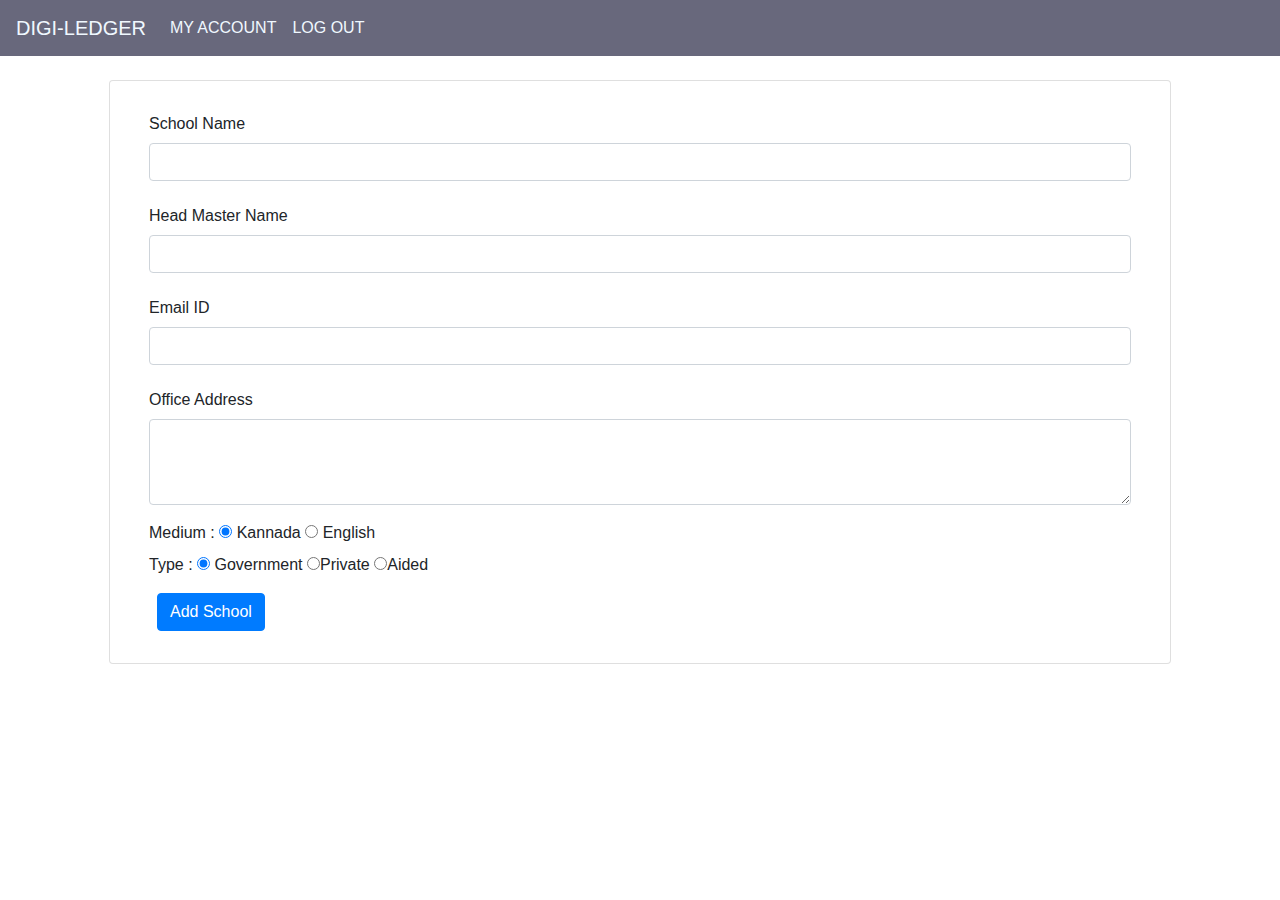
<file: DIGI-LEDGER/DistAdmin/add_school.html>
<!doctype html>
<html lang="en">
  <head>
    <!-- Required meta tags -->
    <meta charset="utf-8">
    <meta name="viewport" content="width=device-width, initial-scale=1, shrink-to-fit=no">

    <!-- Bootstrap CSS -->
    <link rel="stylesheet" href="https://maxcdn.bootstrapcdn.com/bootstrap/4.0.0/css/bootstrap.min.css" integrity="sha384-Gn5384xqQ1aoWXA+058RXPxPg6fy4IWvTNh0E263XmFcJlSAwiGgFAW/dAiS6JXm" crossorigin="anonymous">

    <title>Admin | Home</title>
  </head>
  <body>


    <nav class="navbar navbar-expand-md navbar-light" style="background-color: rgb(104, 104, 124);">
        <!-- Brand -->
        <a class="navbar-brand" href="#" style="color: aliceblue;">DIGI-LEDGER</a>
      
        <!-- Toggler/collapsibe Button -->
        <button class="navbar-toggler" type="button" data-toggle="collapse" data-target="#collapsibleNavbar">
          <span class="navbar-toggler-icon"></span>
        </button>
      
        <!-- Navbar links -->
        <div class="collapse navbar-collapse" id="collapsibleNavbar">
          <ul class="navbar-nav nav navbar-right" >
            <li class="nav-item"  >
              <a class="nav-link" href="#"  style="color: aliceblue;">MY ACCOUNT</a>
            </li>
            <li class="nav-item">
              <a class="nav-link" href="#"  style="color: aliceblue;">LOG OUT</a>
            </li>
            <!-- <li class="nav-item">
              <a class="nav-link" href="#">Link</a>
            </li> -->
          </ul>
        </div>
      </nav>

        <div class="container">
            <div class="row card m-4 p-4">
                <div class="col-12">
                    <form action="add_school.php" method="post">
                        <div class='form-group'>
                            <label for='message-text' class='col-form-label'> School Name</label>
                            <input type='text' class='form-control' name="school_name" id='school_name'>
                        </div>
                        <div class='form-group'>
                            <label for='message-text' class='col-form-label'> Head Master Name</label>
                            <input type='text' class='form-control' name="hm_name" id='hm_name'>
                        </div>
                        <div class='form-group'>
                            <label for='message-text' class='col-form-label'>Email ID</label>
                            <input type='email' class='form-control' name="email_id" id='email_id'>
                        </div>
                        <div class='form-group'>
                            <label for='message-text' class='col-form-label'>Office Address</label>
                            <textarea class='form-control' rows='3' name="address" id='address'></textarea>
                        </div>
                        <div>
                            <label>Medium : </label>
                            <label class="radio-inline"><input type="radio" name="radio" checked> Kannada</label>
                            <label class="radio-inline"><input type="radio" name="radio"> English</label>
                        </div>
                        <div>
                            <label>Type : </label>
                            <label class="radio-inline"><input type="radio" name="radio1" checked> Government</label>
                            <label class="radio-inline"><input type="radio" name="radio1">Private</label>
                            <label class="radio-inline"><input type="radio" name="radio1">Aided</label>
                        </div>
                        <button type="submit" class="btn btn-primary m-2">Add School</button>
                    </form>
                </div>
            </div>
      </div>

      <!-- <form action="add_school.php" method="POST">
        <div class='form-group'>
            <label for='message-text' class='col-form-label'> School Name</label>
            <input type='text' class='form-control' id='school_name'>
        </div>
        <div class='form-group'>
            <label for='message-text' class='col-form-label'> Head Master Name</label>
            <input type='text' class='form-control' id='hm_name'>
        </div>
        <div class='form-group'>
            <label for='message-text' class='col-form-label'>Email ID</label>
            <input type='email' class='form-control' id='email_id'>
        </div>
        <div class='form-group'>
            <label for='message-text' class='col-form-label'>Office Address</label>
            <textarea class='form-control' rows='3' id='address'></textarea>
        </div>
        <div>
            <label>Medium : </label>
            <label class="radio-inline"><input type="radio" name="radio" checked> Kannada</label>
            <label class="radio-inline"><input type="radio" name="radio"> English</label>
        </div>
        <div>
            <label>Type : </label>
            <label class="radio-inline"><input type="radio" name="radio1" checked> Government</label>
            <label class="radio-inline"><input type="radio" name="radio1">Private</label>
            <label class="radio-inline"><input type="radio" name="radio1">Aided</label>
        </div>
        <button type='button' class='btn btn-primary' type="submit">Add School</button> 
    </form> -->

    <!-- <div class='container'>
        <div class='modal-content m-4'>
            <div class='modal-header'>
                <h5 class='modal-title' id='exampleModalLongTitle'>Add Admin</h5>
            </div>
            <div class='modal-body'>
                <form action="add_school.php" method="post">
                    <div class='form-group'>
                        <label for='message-text' class='col-form-label'> School Name</label>
                        <input type='text' class='form-control' id='school_name'>
                    </div>
                    <div class='form-group'>
                        <label for='message-text' class='col-form-label'> Head Master Name</label>
                        <input type='text' class='form-control' id='hm_name'>
                    </div>
                    <div class='form-group'>
                        <label for='message-text' class='col-form-label'>Email ID</label>
                        <input type='email' class='form-control' id='email_id'>
                    </div>
                    <div class='form-group'>
                        <label for='message-text' class='col-form-label'>Office Address</label>
                        <textarea class='form-control' rows='3' id='address'></textarea>
                    </div>
                    <div>
                        <label>Medium : </label>
                        <label class="radio-inline"><input type="radio" name="radio" checked> Kannada</label>
                        <label class="radio-inline"><input type="radio" name="radio"> English</label>
                    </div>
                    <div>
                        <label>Type : </label>
                        <label class="radio-inline"><input type="radio" name="radio1" checked> Government</label>
                        <label class="radio-inline"><input type="radio" name="radio1">Private</label>
                        <label class="radio-inline"><input type="radio" name="radio1">Aided</label>
                    </div>
                    <button type='button' class='btn btn-secondary' data-dismiss='modal'>Close</button>
                    <button type='button' class='btn btn-primary' type='submit'>Add School</button> 
                </form>
            </div>
            <!-- <div class='modal-footer'>
                <button type='button' class='btn btn-secondary' data-dismiss='modal'>Close</button>
                <button type='button' class='btn btn-primary' type='submit'>Add School</button>
            </div>  -->
      <!--  </div>
    </div> -->
      <!-- <div class='modal fade' id='exampleModalCenter' tabindex='-1' role='dialog' aria-labelledby='exampleModalCenterTitle' aria-hidden='false'>
        <div class='modal-dialog modal-dialog-centered' role='document'>
            <div class='modal-content'>
                <div class='modal-header'>
                    <h5 class='modal-title' id='exampleModalLongTitle'>Add Admin</h5>
                    <button type='button' class='close' data-dismiss='modal' aria-label='Close'>
                    <span aria-hidden='true'>&times;</span>
                    </button>
                </div>
                <div class='modal-body'>
                  	<form action="" method="post">
					  	<input type='text' class='form-control' id='school_name'>
                        <div class='form-group'>
                            <label for='message-text' class='col-form-label'> School Name</label>
                            <input type='text' class='form-control' id='school_name'>
                        </div>
                        <div class='form-group'>
                            <label for='message-text' class='col-form-label'> Head Master Name</label>
                            <input type='text' class='form-control' id='hm_name'>
                        </div>
                        <div class='form-group'>
                            <label for='message-text' class='col-form-label'>Email ID</label>
                            <input type='email' class='form-control' id='email_id'>
                        </div>
                        <div class='form-group'>
                            <label for='message-text' class='col-form-label'>Office Address</label>
                            <textarea class='form-control' rows='3' id='address'></textarea>
                        </div>
                        <div>
                            <label>Medium : </label>
                            <label class="radio-inline"><input type="radio" name="radio" checked> Kannada</label>
                            <label class="radio-inline"><input type="radio" name="radio"> English</label>
                        </div>
                        <div>
                            <label>Type : </label>
                            <label class="radio-inline"><input type="radio" name="radio1" checked> Government</label>
                            <label class="radio-inline"><input type="radio" name="radio1">Private</label>
                            <label class="radio-inline"><input type="radio" name="radio1">Aided</label>
                        </div>
                        <button type='button' class='btn btn-secondary' data-dismiss='modal'>Close</button>
                        <button type='button' class='btn btn-primary' type='submit'>Add School</button> 
                    </form>
                </div>
                <div class='modal-footer'>
                    <button type='button' class='btn btn-secondary' data-dismiss='modal'>Close</button>
                    <button type='button' class='btn btn-primary' type='submit'>Add School</button>
                </div> 
            </div>
        </div>
    </div>  -->


    <!-- Optional JavaScript -->
    <!-- jQuery first, then Popper.js, then Bootstrap JS -->
    <script src="https://code.jquery.com/jquery-3.2.1.slim.min.js" integrity="sha384-KJ3o2DKtIkvYIK3UENzmM7KCkRr/rE9/Qpg6aAZGJwFDMVNA/GpGFF93hXpG5KkN" crossorigin="anonymous"></script>
    <script src="https://cdnjs.cloudflare.com/ajax/libs/popper.js/1.12.9/umd/popper.min.js" integrity="sha384-ApNbgh9B+Y1QKtv3Rn7W3mgPxhU9K/ScQsAP7hUibX39j7fakFPskvXusvfa0b4Q" crossorigin="anonymous"></script>
    <script src="https://maxcdn.bootstrapcdn.com/bootstrap/4.0.0/js/bootstrap.min.js" integrity="sha384-JZR6Spejh4U02d8jOt6vLEHfe/JQGiRRSQQxSfFWpi1MquVdAyjUar5+76PVCmYl" crossorigin="anonymous"></script>
  </body>
</html>
</file>
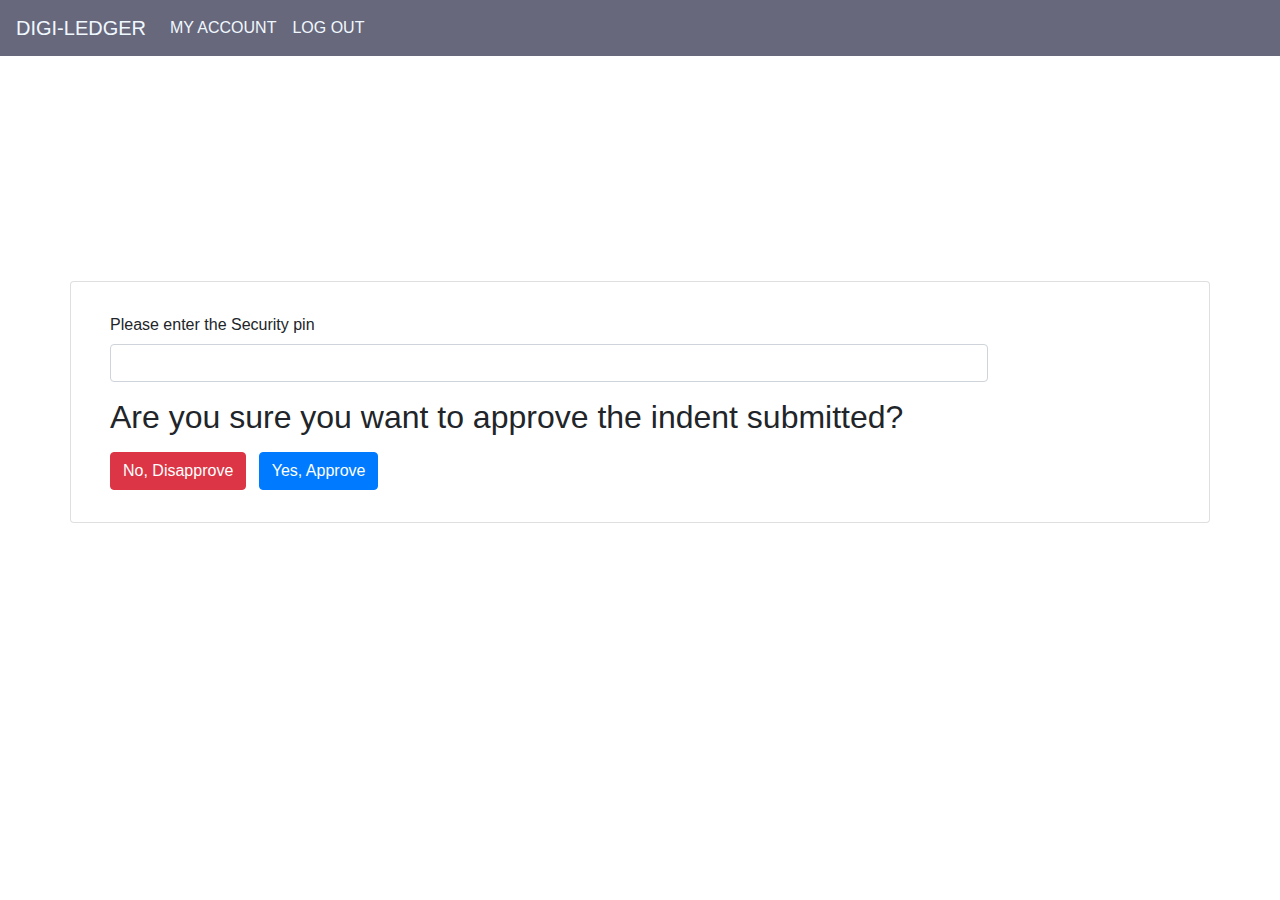
<file: DIGI-LEDGER/DistAdmin/app_indent.html>
<!doctype html>
<html lang="en">
  <head>
    <!-- Required meta tags -->
    <meta charset="utf-8">
    <meta name="viewport" content="width=device-width, initial-scale=1, shrink-to-fit=no">

    <!-- Bootstrap CSS -->
    <link rel="stylesheet" href="https://maxcdn.bootstrapcdn.com/bootstrap/4.0.0/css/bootstrap.min.css" integrity="sha384-Gn5384xqQ1aoWXA+058RXPxPg6fy4IWvTNh0E263XmFcJlSAwiGgFAW/dAiS6JXm" crossorigin="anonymous">

    <title>Admin | Home</title>
  </head>
  <body>


    <nav class="navbar navbar-expand-md navbar-light" style="background-color: rgb(104, 104, 124);">
        <!-- Brand -->
        <a class="navbar-brand" href="#" style="color: aliceblue;">DIGI-LEDGER</a>
      
        <!-- Toggler/collapsibe Button -->
        <button class="navbar-toggler" type="button" data-toggle="collapse" data-target="#collapsibleNavbar">
          <span class="navbar-toggler-icon"></span>
        </button>
      
        <!-- Navbar links -->
        <div class="collapse navbar-collapse" id="collapsibleNavbar">
          <ul class="navbar-nav nav navbar-right" >
            <li class="nav-item"  >
              <a class="nav-link" href="#"  style="color: aliceblue;">MY ACCOUNT</a>
            </li>
            <li class="nav-item">
              <a class="nav-link" href="#"  style="color: aliceblue;">LOG OUT</a>
            </li>
            <!-- <li class="nav-item">
              <a class="nav-link" href="#">Link</a>
            </li> -->
          </ul>
        </div>
      </nav>

        <div class="container">
            <!-- <h2 class='m-2'>Approve the Indent</h2> -->
            <div class="row card p-4" style="margin-top: 25vh;">
                <div class="col-10">
                    <form action="app_indent.php" method="post">
                       <div class='form-group'>
                            <label for='message-text' class='col-form-label'>Please enter the Security pin</label>
                            <input type='number' class='form-control' name="sec_pin" id='sec_pin'>
                        </div>
                       <!--   <div class='form-group'>
                            <label for='message-text' class='col-form-label'>Resource Link</label>
                            <input type='text' class='form-control' name="res_link" id='res_link'>
                        </div>
                        <div class='form-group'>
                            <label for='message-text' class='col-form-label'>Resource type</label>
                            <input type='text' class='form-control' name="res_type" id='res_type'>
                        </div> -->
                        <h2>Are you sure you want to approve the indent submitted?</h2>
                        <a href="view_indent.php" class="btn btn-danger">No, Disapprove</a>
                        <button type="submit" class="btn btn-primary m-2">Yes, Approve</button>
                    </form>
                </div>
            </div>
      </div>

     


    <!-- Optional JavaScript -->
    <!-- jQuery first, then Popper.js, then Bootstrap JS -->
    <script src="https://code.jquery.com/jquery-3.2.1.slim.min.js" integrity="sha384-KJ3o2DKtIkvYIK3UENzmM7KCkRr/rE9/Qpg6aAZGJwFDMVNA/GpGFF93hXpG5KkN" crossorigin="anonymous"></script>
    <script src="https://cdnjs.cloudflare.com/ajax/libs/popper.js/1.12.9/umd/popper.min.js" integrity="sha384-ApNbgh9B+Y1QKtv3Rn7W3mgPxhU9K/ScQsAP7hUibX39j7fakFPskvXusvfa0b4Q" crossorigin="anonymous"></script>
    <script src="https://maxcdn.bootstrapcdn.com/bootstrap/4.0.0/js/bootstrap.min.js" integrity="sha384-JZR6Spejh4U02d8jOt6vLEHfe/JQGiRRSQQxSfFWpi1MquVdAyjUar5+76PVCmYl" crossorigin="anonymous"></script>
  </body>
</html>
</file>
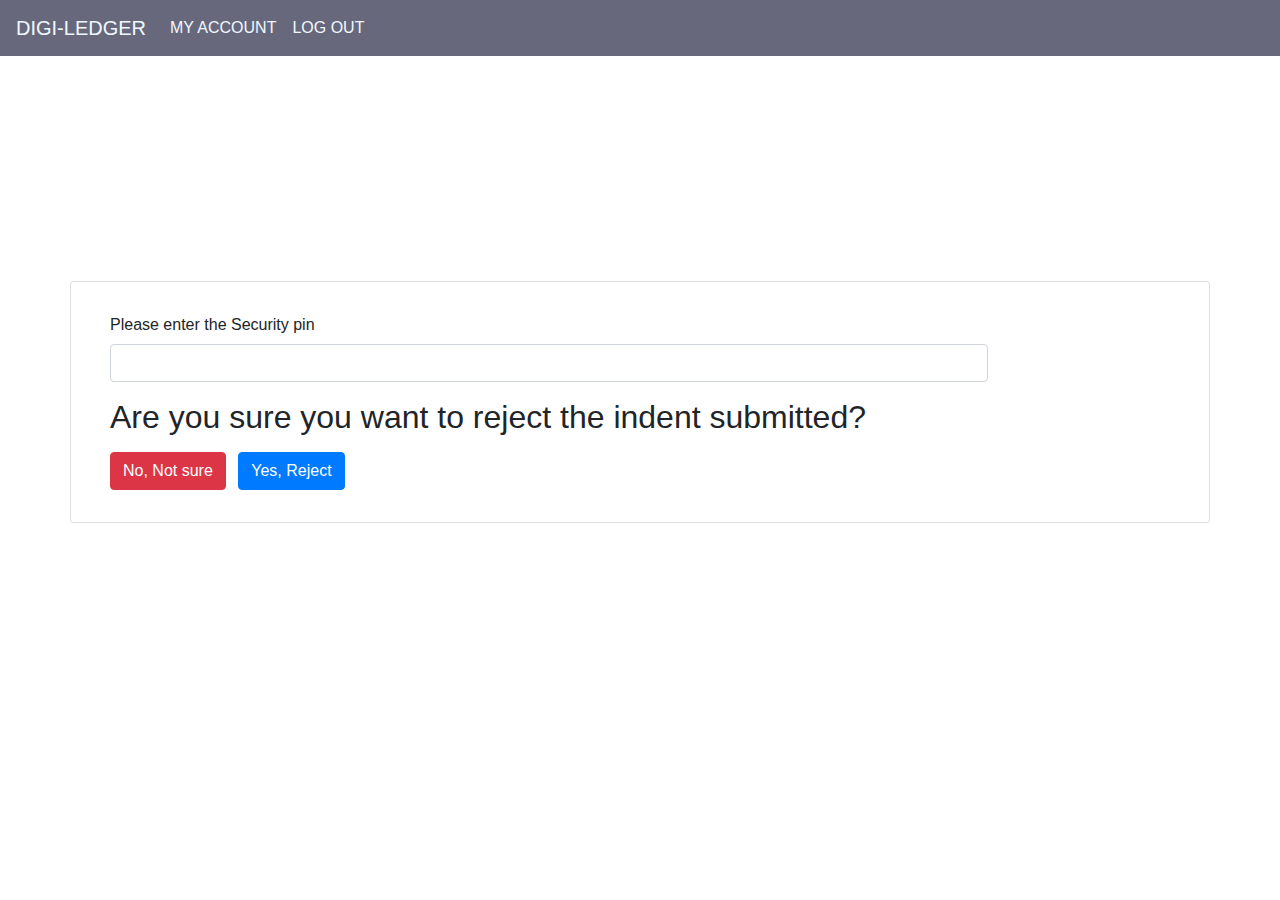
<file: DIGI-LEDGER/DistAdmin/rej_indent.html>
<!doctype html>
<html lang="en">
  <head>
    <!-- Required meta tags -->
    <meta charset="utf-8">
    <meta name="viewport" content="width=device-width, initial-scale=1, shrink-to-fit=no">

    <!-- Bootstrap CSS -->
    <link rel="stylesheet" href="https://maxcdn.bootstrapcdn.com/bootstrap/4.0.0/css/bootstrap.min.css" integrity="sha384-Gn5384xqQ1aoWXA+058RXPxPg6fy4IWvTNh0E263XmFcJlSAwiGgFAW/dAiS6JXm" crossorigin="anonymous">

    <title>Admin | Home</title>
  </head>
  <body>


    <nav class="navbar navbar-expand-md navbar-light" style="background-color: rgb(104, 104, 124);">
        <!-- Brand -->
        <a class="navbar-brand" href="#" style="color: aliceblue;">DIGI-LEDGER</a>
      
        <!-- Toggler/collapsibe Button -->
        <button class="navbar-toggler" type="button" data-toggle="collapse" data-target="#collapsibleNavbar">
          <span class="navbar-toggler-icon"></span>
        </button>
      
        <!-- Navbar links -->
        <div class="collapse navbar-collapse" id="collapsibleNavbar">
          <ul class="navbar-nav nav navbar-right" >
            <li class="nav-item"  >
              <a class="nav-link" href="#"  style="color: aliceblue;">MY ACCOUNT</a>
            </li>
            <li class="nav-item">
              <a class="nav-link" href="#"  style="color: aliceblue;">LOG OUT</a>
            </li>
            <!-- <li class="nav-item">
              <a class="nav-link" href="#">Link</a>
            </li> -->
          </ul>
        </div>
      </nav>

        <div class="container">
            <!-- <h2 class='m-2'>Approve the Indent</h2> -->
            <div class="row card p-4" style="margin-top: 25vh;">
                <div class="col-10">
                    <form action="rej_indent.php" method="post">
                       <div class='form-group'>
                            <label for='message-text' class='col-form-label'>Please enter the Security pin</label>
                            <input type='number' class='form-control' name="sec_pin" id='sec_pin'>
                        </div>
                       <!--   <div class='form-group'>
                            <label for='message-text' class='col-form-label'>Resource Link</label>
                            <input type='text' class='form-control' name="res_link" id='res_link'>
                        </div>
                        <div class='form-group'>
                            <label for='message-text' class='col-form-label'>Resource type</label>
                            <input type='text' class='form-control' name="res_type" id='res_type'>
                        </div> -->
                        <h2>Are you sure you want to reject the indent submitted?</h2>
                        <a href="view_indent.php" class="btn btn-danger">No, Not sure</a>
                        <button type="submit" class="btn btn-primary m-2">Yes, Reject</button>
                    </form>
                </div>
            </div>
      </div>

     


    <!-- Optional JavaScript -->
    <!-- jQuery first, then Popper.js, then Bootstrap JS -->
    <script src="https://code.jquery.com/jquery-3.2.1.slim.min.js" integrity="sha384-KJ3o2DKtIkvYIK3UENzmM7KCkRr/rE9/Qpg6aAZGJwFDMVNA/GpGFF93hXpG5KkN" crossorigin="anonymous"></script>
    <script src="https://cdnjs.cloudflare.com/ajax/libs/popper.js/1.12.9/umd/popper.min.js" integrity="sha384-ApNbgh9B+Y1QKtv3Rn7W3mgPxhU9K/ScQsAP7hUibX39j7fakFPskvXusvfa0b4Q" crossorigin="anonymous"></script>
    <script src="https://maxcdn.bootstrapcdn.com/bootstrap/4.0.0/js/bootstrap.min.js" integrity="sha384-JZR6Spejh4U02d8jOt6vLEHfe/JQGiRRSQQxSfFWpi1MquVdAyjUar5+76PVCmYl" crossorigin="anonymous"></script>
  </body>
</html>
</file>
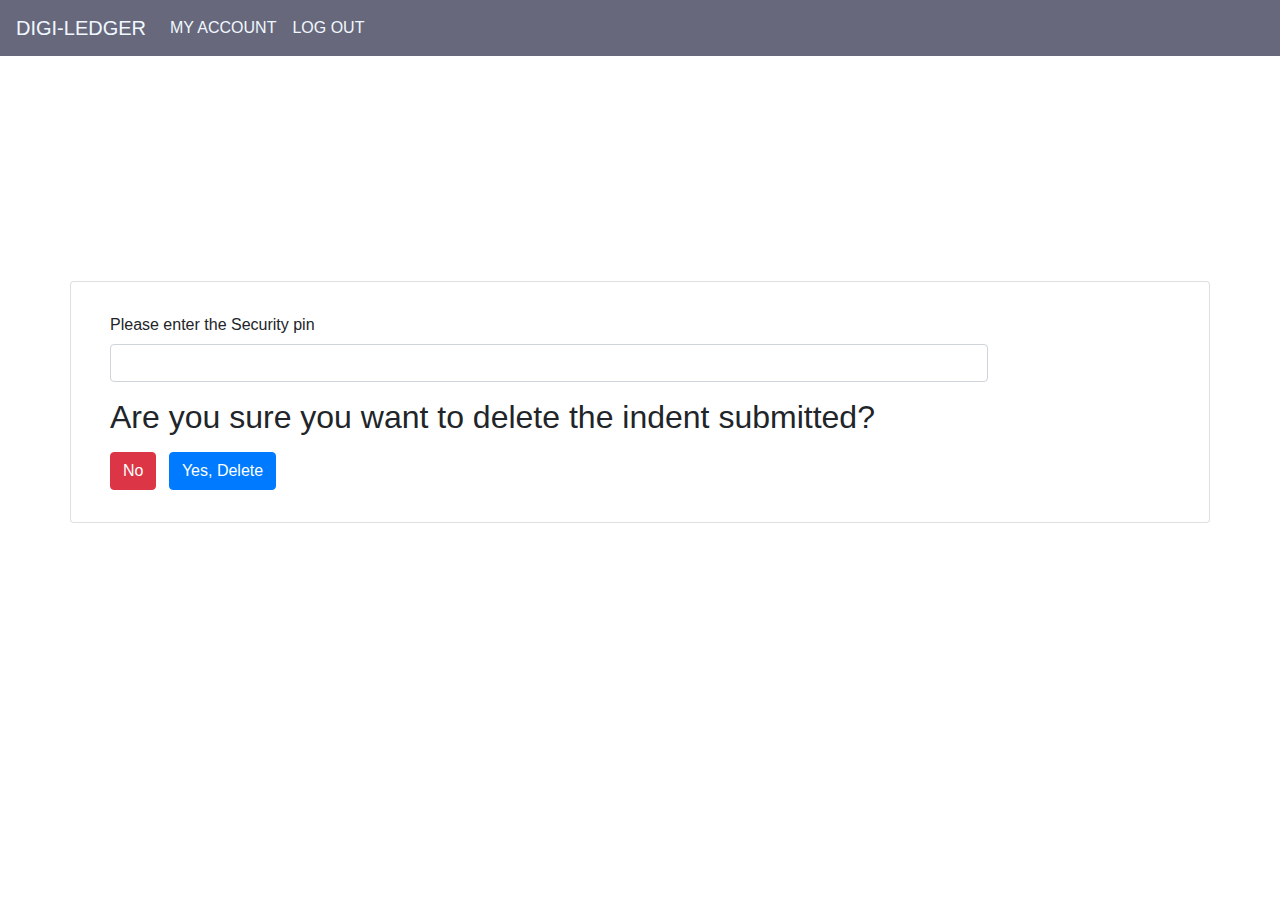
<file: DIGI-LEDGER/School/rem_ind.html>
<!doctype html>
<html lang="en">
  <head>
    <!-- Required meta tags -->
    <meta charset="utf-8">
    <meta name="viewport" content="width=device-width, initial-scale=1, shrink-to-fit=no">

    <!-- Bootstrap CSS -->
    <link rel="stylesheet" href="https://maxcdn.bootstrapcdn.com/bootstrap/4.0.0/css/bootstrap.min.css" integrity="sha384-Gn5384xqQ1aoWXA+058RXPxPg6fy4IWvTNh0E263XmFcJlSAwiGgFAW/dAiS6JXm" crossorigin="anonymous">

    <title>Admin | Home</title>
  </head>
  <body>


    <nav class="navbar navbar-expand-md navbar-light" style="background-color: rgb(104, 104, 124);">
        <!-- Brand -->
        <a class="navbar-brand" href="#" style="color: aliceblue;">DIGI-LEDGER</a>
      
        <!-- Toggler/collapsibe Button -->
        <button class="navbar-toggler" type="button" data-toggle="collapse" data-target="#collapsibleNavbar">
          <span class="navbar-toggler-icon"></span>
        </button>
      
        <!-- Navbar links -->
        <div class="collapse navbar-collapse" id="collapsibleNavbar">
          <ul class="navbar-nav nav navbar-right" >
            <li class="nav-item"  >
              <a class="nav-link" href="#"  style="color: aliceblue;">MY ACCOUNT</a>
            </li>
            <li class="nav-item">
              <a class="nav-link" href="#"  style="color: aliceblue;">LOG OUT</a>
            </li>
            <!-- <li class="nav-item">
              <a class="nav-link" href="#">Link</a>
            </li> -->
          </ul>
        </div>
      </nav>

        <div class="container">
            <!-- <h2 class='m-2'>Approve the Indent</h2> -->
            <div class="row card p-4" style="margin-top: 25vh;">
                <div class="col-10">
                    <form action="rem_ind.php" method="post">
                       <div class='form-group'>
                            <label for='message-text' class='col-form-label'>Please enter the Security pin</label>
                            <input type='number' class='form-control' name="sec_pin" id='sec_pin'>
                        </div>
                       <!--   <div class='form-group'>
                            <label for='message-text' class='col-form-label'>Resource Link</label>
                            <input type='text' class='form-control' name="res_link" id='res_link'>
                        </div>
                        <div class='form-group'>
                            <label for='message-text' class='col-form-label'>Resource type</label>
                            <input type='text' class='form-control' name="res_type" id='res_type'>
                        </div> -->
                        <h2>Are you sure you want to delete the indent submitted?</h2>
                        <a href="view_indent.php" class="btn btn-danger">No</a>
                        <button type="submit" class="btn btn-primary m-2">Yes, Delete</button>
                    </form>
                </div>
            </div>
      </div>

     


    <!-- Optional JavaScript -->
    <!-- jQuery first, then Popper.js, then Bootstrap JS -->
    <script src="https://code.jquery.com/jquery-3.2.1.slim.min.js" integrity="sha384-KJ3o2DKtIkvYIK3UENzmM7KCkRr/rE9/Qpg6aAZGJwFDMVNA/GpGFF93hXpG5KkN" crossorigin="anonymous"></script>
    <script src="https://cdnjs.cloudflare.com/ajax/libs/popper.js/1.12.9/umd/popper.min.js" integrity="sha384-ApNbgh9B+Y1QKtv3Rn7W3mgPxhU9K/ScQsAP7hUibX39j7fakFPskvXusvfa0b4Q" crossorigin="anonymous"></script>
    <script src="https://maxcdn.bootstrapcdn.com/bootstrap/4.0.0/js/bootstrap.min.js" integrity="sha384-JZR6Spejh4U02d8jOt6vLEHfe/JQGiRRSQQxSfFWpi1MquVdAyjUar5+76PVCmYl" crossorigin="anonymous"></script>
  </body>
</html>
</file>
